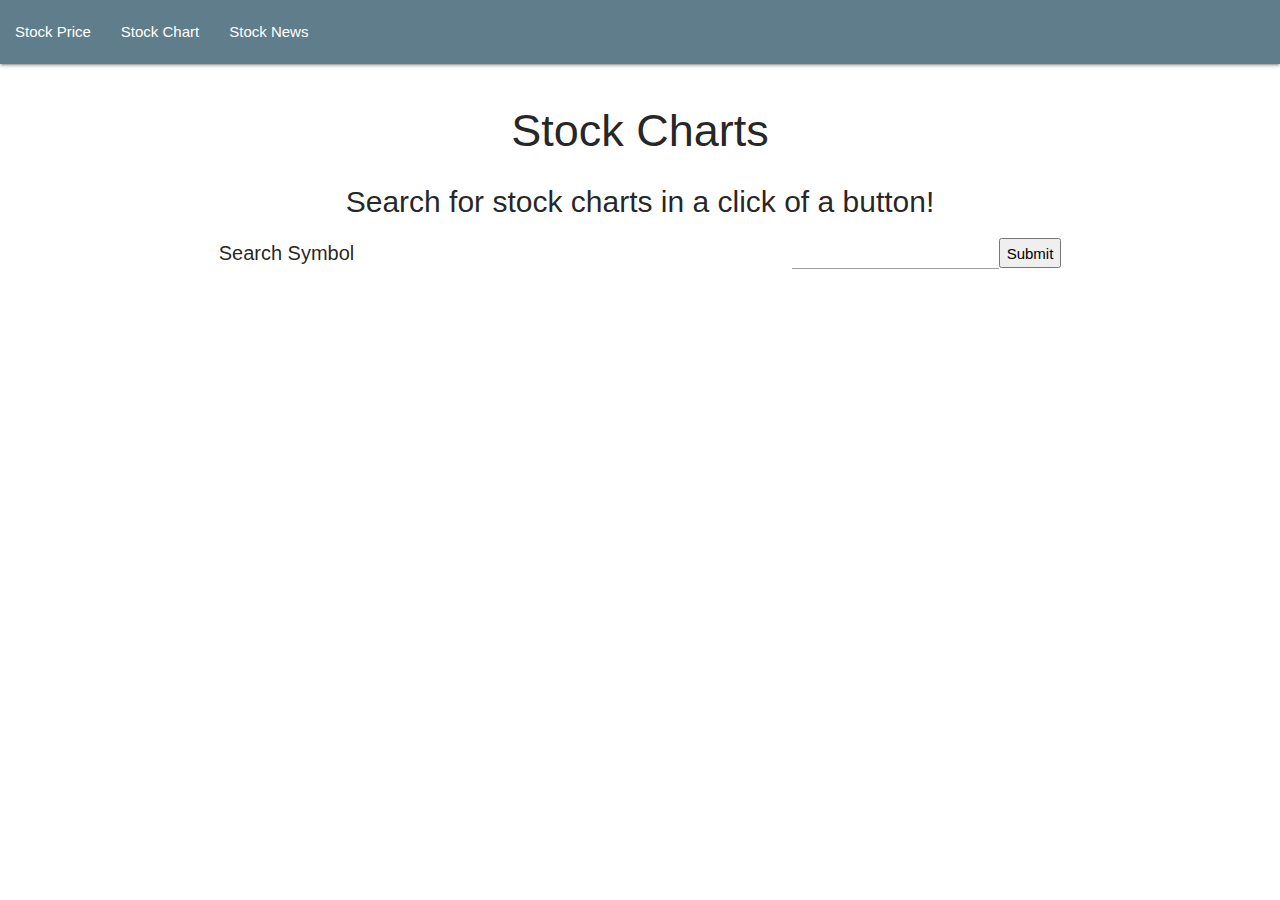
<file: pages/chart.html>
<!DOCTYPE html>
<html>
  <head>
    <link
      href="https://fonts.googleapis.com/icon?family=Material+Icons"
      rel="stylesheet"
    />
    <link
      rel="stylesheet"
      href="https://cdnjs.cloudflare.com/ajax/libs/materialize/1.0.0/css/materialize.min.css"
    />
    <link rel="stylesheet" href="/sheets/chart.css" />
    <meta name="viewport" content="width=device-width, initial-scale=1.0" />
    <script
      type="text/javascript"
      src="https://s3.tradingview.com/tv.js"
    ></script>
    <title>Search for Stock Charts</title>
  </head>

  <body>
    <nav>
      <div id="nav" class="nav-wrapper blue-grey">
        <a href="#" data-target="mobile-demo" class="sidenav-trigger"
          ><i class="material-icons">menu</i></a
        >
        <ul class="left hide-on-med-and-down">
          <li><a href="/index.html" class="sidenav-entry">Stock Price</a></li>
          <li><a href="chart.html" class="sidenav-entry">Stock Chart</a></li>
          <li><a href="/pages/company-news.html" class="sidenav-entry">Stock News</a></li>
        </ul>
      </div>
    </nav>

    <ul class="sidenav" id="mobile-demo">
      <li><a href="/index.html">Stock Price</a></li>
      <li><a href="chart.html">Stock Chart</a></li>
      <li><a href="/pages/company-news.html">Stock News</a></li>
    </ul>
    <div id="header"class="header-container">
      <header>
        <h1>Stock Charts</h1>
        <h3 class="lead">Search for stock charts in a click of a button!</h3>
      </header>
    </div>
    <div id="form" class="form-container">
      <div class="form-in-container">
        <h3>Search Symbol</h3>
        <form class="form">
          <input id="chart-symbol-text" class="input-text" type="text" />
          <input id="chart-symbol-button" type="button" value="Submit" />
        </form>
      </div>
    </div>
    <div class="tradingview-widget-container" id="tvchart"></div>
    <script src="https://cdnjs.cloudflare.com/ajax/libs/jquery/3.5.1/jquery.min.js"></script>
    <script src="https://cdnjs.cloudflare.com/ajax/libs/materialize/1.0.0/js/materialize.min.js"></script>
    <script src="/components/chart.js"></script>
    <script>
      $(document).ready(function () {
        $(".sidenav").sidenav();
      });
    </script>
  </body>
</html>
</file>
<file: sheets/chart.css>
.header-container {
  display: flex;
  flex-direction: column;
  text-align: center;
  height: 100%;
  padding-bottom: 3px;
  margin: auto;
  font-size: 10px;
}

.header-container h1{
  font-size: 45px;
}

.header-container h3{
  font-size: 30px;
}

.form-container {
  height: 100%;
  padding-bottom: 4px;
}

.form-container h3 {
 font-size: 20px;
 margin: auto;
}
.form-in-container {
  display: flex;
  flex-direction: row;
  text-align: center;
  margin: auto;
}

.form {
  display: flex;
  margin: auto;
  height: 30px;
}

.form .input-text {
  height: 30px !important;
}
</file>
